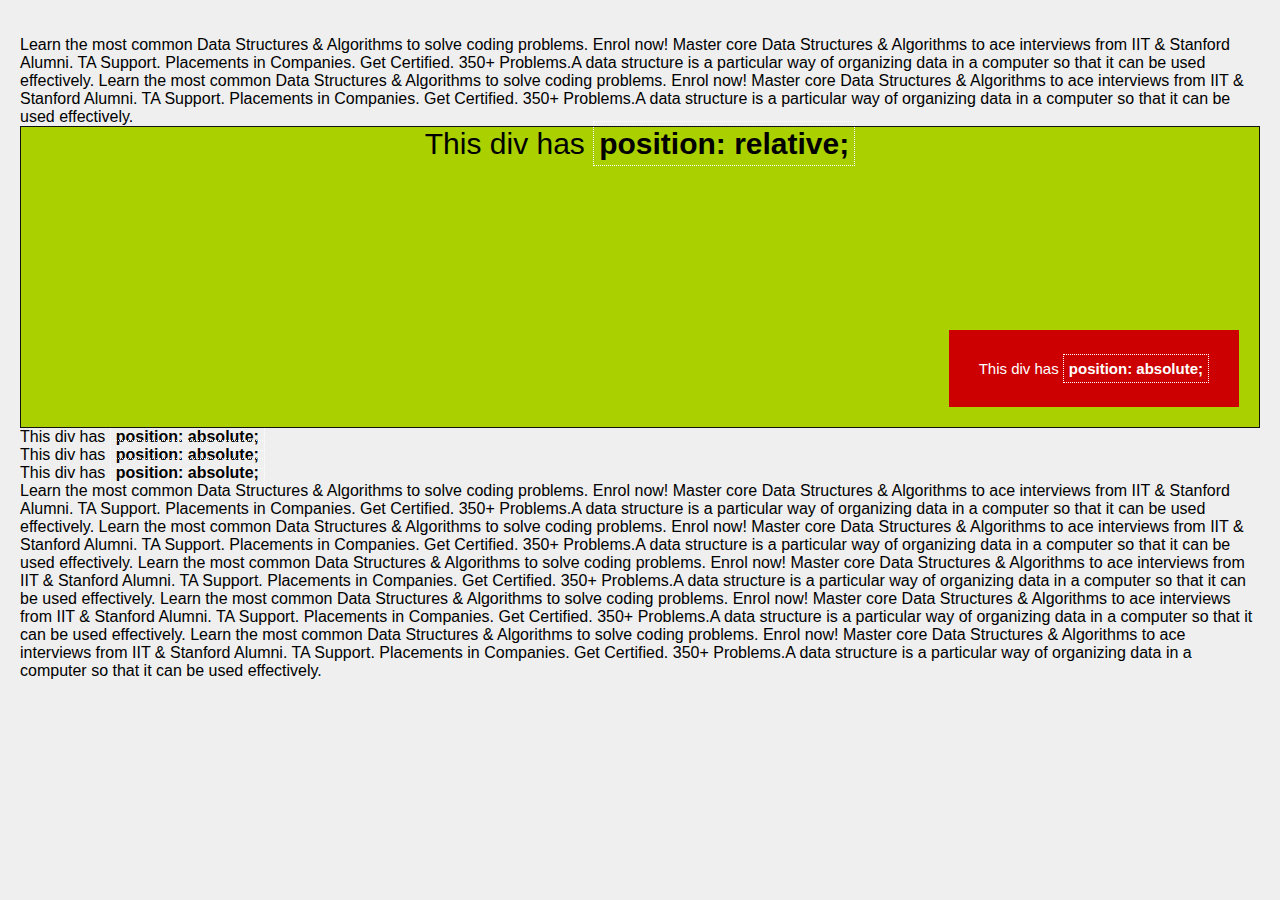
<file: absolute.html>
<!DOCTYPE html>
<html>

<head>
	<title> CSS Positioning Element</title>
	<style>
	body {
		margin: 0;
		padding: 20px;
		font-family: sans-serif;
		background: #efefef;
	}
	
	.absolute {
		position: absolute;
		background: #cc0000;
		color: #ffffff;
		padding: 30px;
		font-size: 15px;
		bottom: 20px;
		right: 20px;
	}
	
	.relative {
		position: relative;
		background: #aad000;
		height: 300px;
		font-size: 30px;
		border: 1px solid #121212;
		text-align: center;
	}
	
	span {
		padding: 5px;
		border: 1px #ffffff dotted;
	}
	
	pre {
		padding: 20px;
		border: 1px solid #000000;
	}
	</style>
</head>

<body>
	<p></p>
		Learn the most common Data Structures & Algorithms 
		to solve coding problems. Enrol now! Master core 
		Data Structures & Algorithms to ace interviews 
		from IIT & Stanford Alumni. TA Support. Placements 
		in Companies. Get Certified. 350+ Problems.A data 
		structure is a particular way of organizing data in 
		a computer so that it can be used effectively.
		Learn the most common Data Structures & Algorithms 
		to solve coding problems. Enrol now! Master core 
		Data Structures & Algorithms to ace interviews 
		from IIT & Stanford Alumni. TA Support. Placements 
		in Companies. Get Certified. 350+ Problems.A data 
		structure is a particular way of organizing data in 
		a computer so that it can be used effectively.
				<div class="relative">
					<div >
						This div has 
						<span>
							<strong>position: relative;</strong>
						</span>
					</div>
					<div class="absolute">
					This div has 
							<span>
								<strong>position: absolute;</strong>
							</span>
				</div>
				</div>
				<div class="absolute2">
					This div has 
							<span>
								<strong>position: absolute;</strong>
							</span>
					</div>
			</div>
			<div class="absolute3">
				This div has 
						<span>
							<strong>position: absolute;</strong>
						</span>
				</div>
		</div>
		<div class="absolute4">
			This div has 
					<span>
						<strong>position: absolute;</strong>
					</span>
			</div>
	</div>
		Learn the most common Data Structures & Algorithms 
		to solve coding problems. Enrol now! Master core 
		Data Structures & Algorithms to ace interviews 
		from IIT & Stanford Alumni. TA Support. Placements 
		in Companies. Get Certified. 350+ Problems.A data 
		structure is a particular way of organizing data in 
		a computer so that it can be used effectively.
		Learn the most common Data Structures & Algorithms 
		to solve coding problems. Enrol now! Master core 
		Data Structures & Algorithms to ace interviews 
		from IIT & Stanford Alumni. TA Support. Placements 
		in Companies. Get Certified. 350+ Problems.A data 
		structure is a particular way of organizing data in 
		a computer so that it can be used effectively.
		Learn the most common Data Structures & Algorithms 
		to solve coding problems. Enrol now! Master core 
		Data Structures & Algorithms to ace interviews 
		from IIT & Stanford Alumni. TA Support. Placements 
		in Companies. Get Certified. 350+ Problems.A data 
		structure is a particular way of organizing data in 
		a computer so that it can be used effectively.
		Learn the most common Data Structures & Algorithms 
		to solve coding problems. Enrol now! Master core 
		Data Structures & Algorithms to ace interviews 
		from IIT & Stanford Alumni. TA Support. Placements 
		in Companies. Get Certified. 350+ Problems.A data 
		structure is a particular way of organizing data in 
		a computer so that it can be used effectively.
		Learn the most common Data Structures & Algorithms 
		to solve coding problems. Enrol now! Master core 
		Data Structures & Algorithms to ace interviews 
		from IIT & Stanford Alumni. TA Support. Placements 
		in Companies. Get Certified. 350+ Problems.A data 
		structure is a particular way of organizing data in 
		a computer so that it can be used effectively.
			</p>
</body>

</html>
</file>
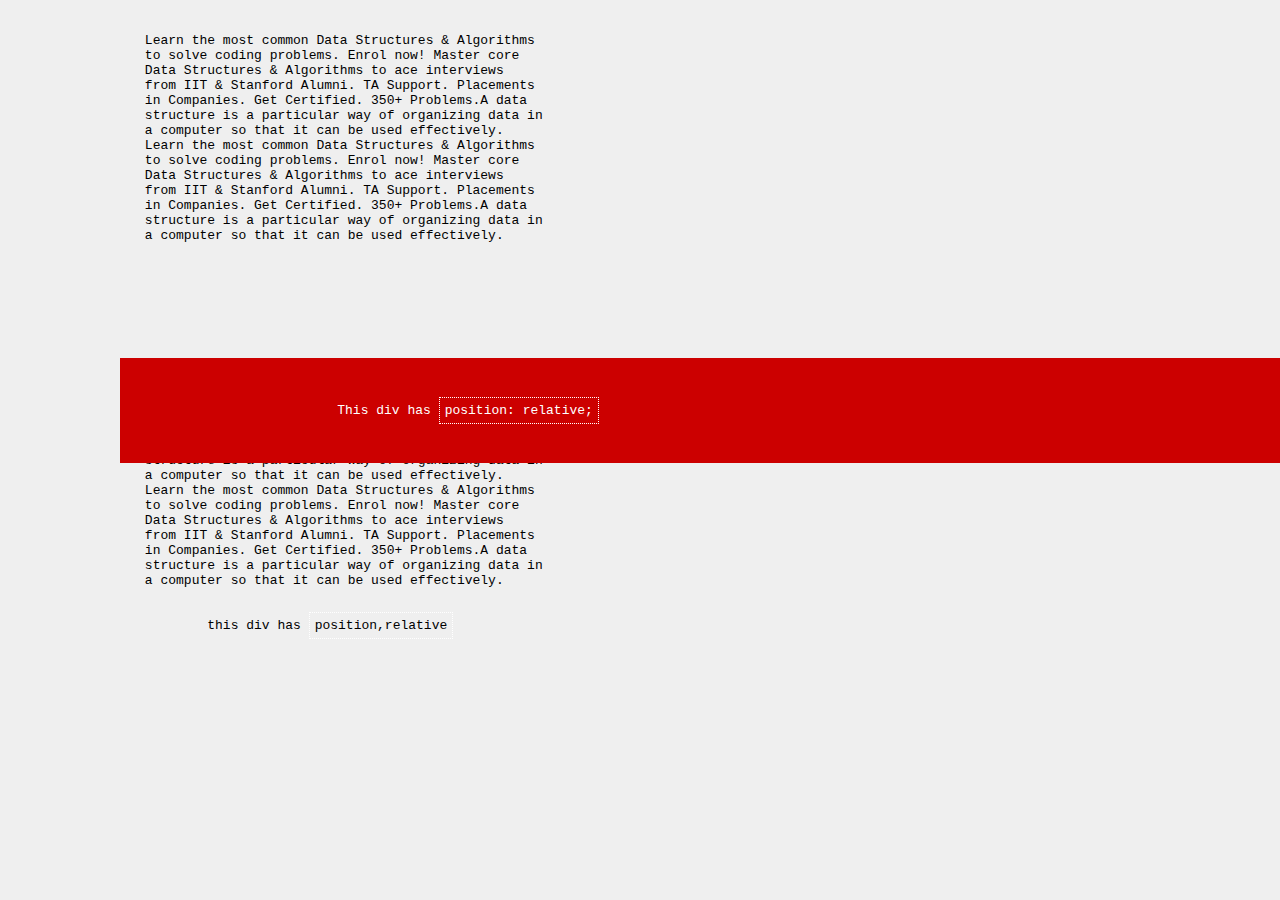
<file: relative.html>
<!DOCTYPE html>
<html>

<head>
	<title> CSS Positioning Element</title>
	<style>
	body {
		margin: 0;
		padding: 20px;
		font-family: sans-serif;
		background: #efefef;
	}
	
	.relative {
		position: relative;
		background: #cc0000;
		color: #ffffff;
		padding: 30px;
		top:100px;
		left:100px;
	}
	
	span {
		padding: 5px;
		border: 1px #ffffff dotted;
	}
	</style>
</head>

<body>
	<pre>
		Learn the most common Data Structures & Algorithms 
		to solve coding problems. Enrol now! Master core 
		Data Structures & Algorithms to ace interviews 
		from IIT & Stanford Alumni. TA Support. Placements 
		in Companies. Get Certified. 350+ Problems.A data 
		structure is a particular way of organizing data in 
		a computer so that it can be used effectively.
		Learn the most common Data Structures & Algorithms 
		to solve coding problems. Enrol now! Master core 
		Data Structures & Algorithms to ace interviews 
		from IIT & Stanford Alumni. TA Support. Placements 
		in Companies. Get Certified. 350+ Problems.A data 
		structure is a particular way of organizing data in 
		a computer so that it can be used effectively.
		<div class="relative">
			This div has <span>position: relative;</span>
		</div>
		Learn the most common Data Structures & Algorithms 
		to solve coding problems. Enrol now! Master core 
		Data Structures & Algorithms to ace interviews 
		from IIT & Stanford Alumni. TA Support. Placements 
		in Companies. Get Certified. 350+ Problems.A data 
		structure is a particular way of organizing data in 
		a computer so that it can be used effectively.
		Learn the most common Data Structures & Algorithms 
		to solve coding problems. Enrol now! Master core 
		Data Structures & Algorithms to ace interviews 
		from IIT & Stanford Alumni. TA Support. Placements 
		in Companies. Get Certified. 350+ Problems.A data 
		structure is a particular way of organizing data in 
		a computer so that it can be used effectively.
		<div class="relative2">
			this div has <span>position,relative</span>
		</div>
	</pre> 
</body>

</html>
</file>
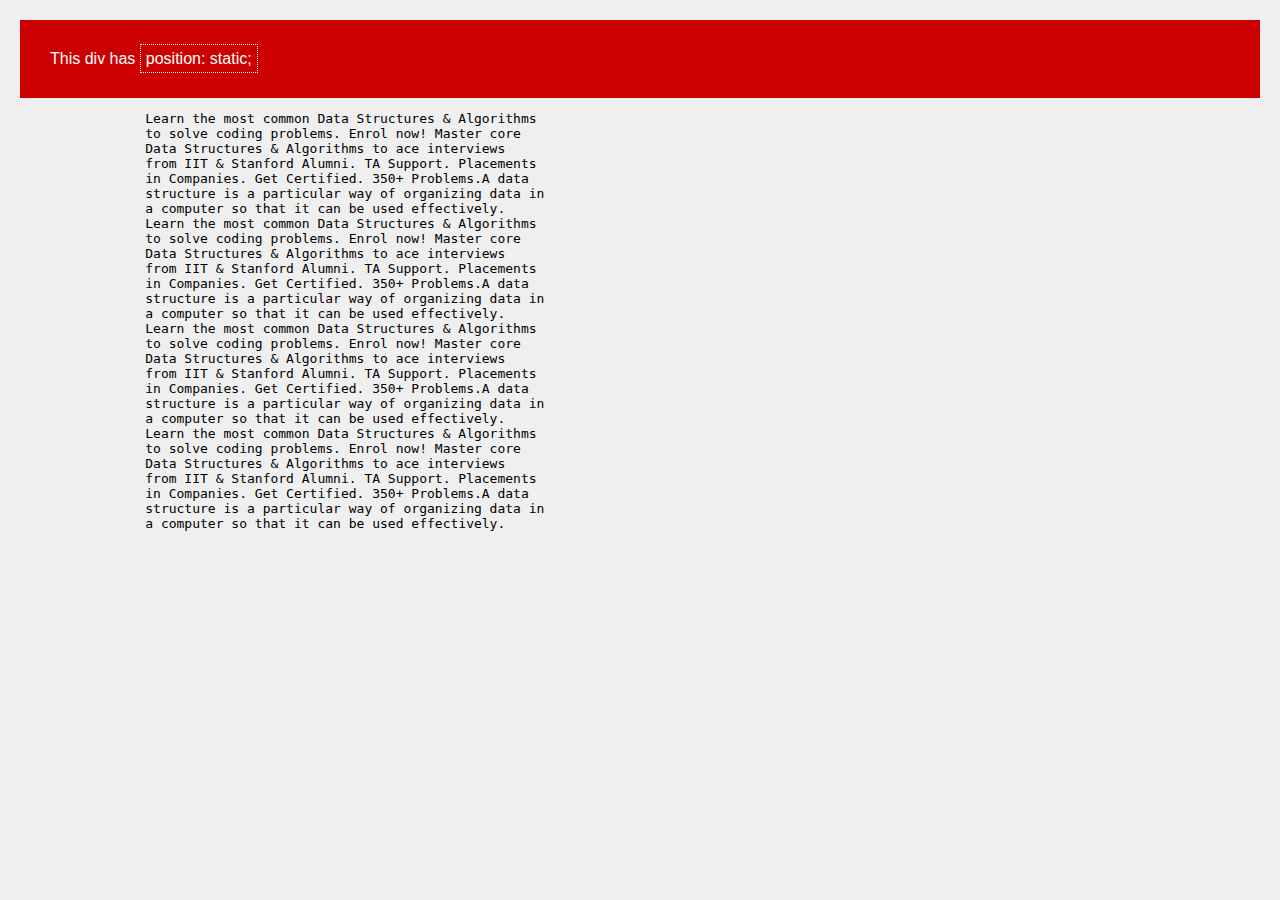
<file: static.html>
<!DOCTYPE html>
<html>

<head>
	<title> CSS Positioning Element</title>
	<style>
	body {
		margin: 0;
		padding: 20px;
		font-family: sans-serif;
		background: #efefef;
	}
	
	.static {
		position: static;
		background: #cc0000;
		color: #ffffff;
		padding: 30px;
	}
	
	span {
		padding: 5px;
		border: 1px #ffffff dotted;
	}
	</style>
</head>

<body>
	<div class="static">
		This div has 
			<span>position: static;</span>
	</div> 
	<pre>
		Learn the most common Data Structures & Algorithms 
		to solve coding problems. Enrol now! Master core 
		Data Structures & Algorithms to ace interviews 
		from IIT & Stanford Alumni. TA Support. Placements 
		in Companies. Get Certified. 350+ Problems.A data 
		structure is a particular way of organizing data in 
		a computer so that it can be used effectively.
		Learn the most common Data Structures & Algorithms 
		to solve coding problems. Enrol now! Master core 
		Data Structures & Algorithms to ace interviews 
		from IIT & Stanford Alumni. TA Support. Placements 
		in Companies. Get Certified. 350+ Problems.A data 
		structure is a particular way of organizing data in 
		a computer so that it can be used effectively.
		Learn the most common Data Structures & Algorithms 
		to solve coding problems. Enrol now! Master core 
		Data Structures & Algorithms to ace interviews 
		from IIT & Stanford Alumni. TA Support. Placements 
		in Companies. Get Certified. 350+ Problems.A data 
		structure is a particular way of organizing data in 
		a computer so that it can be used effectively.
		Learn the most common Data Structures & Algorithms 
		to solve coding problems. Enrol now! Master core 
		Data Structures & Algorithms to ace interviews 
		from IIT & Stanford Alumni. TA Support. Placements 
		in Companies. Get Certified. 350+ Problems.A data 
		structure is a particular way of organizing data in 
		a computer so that it can be used effectively.
	</pre> 
</body>

</html>
</file>
